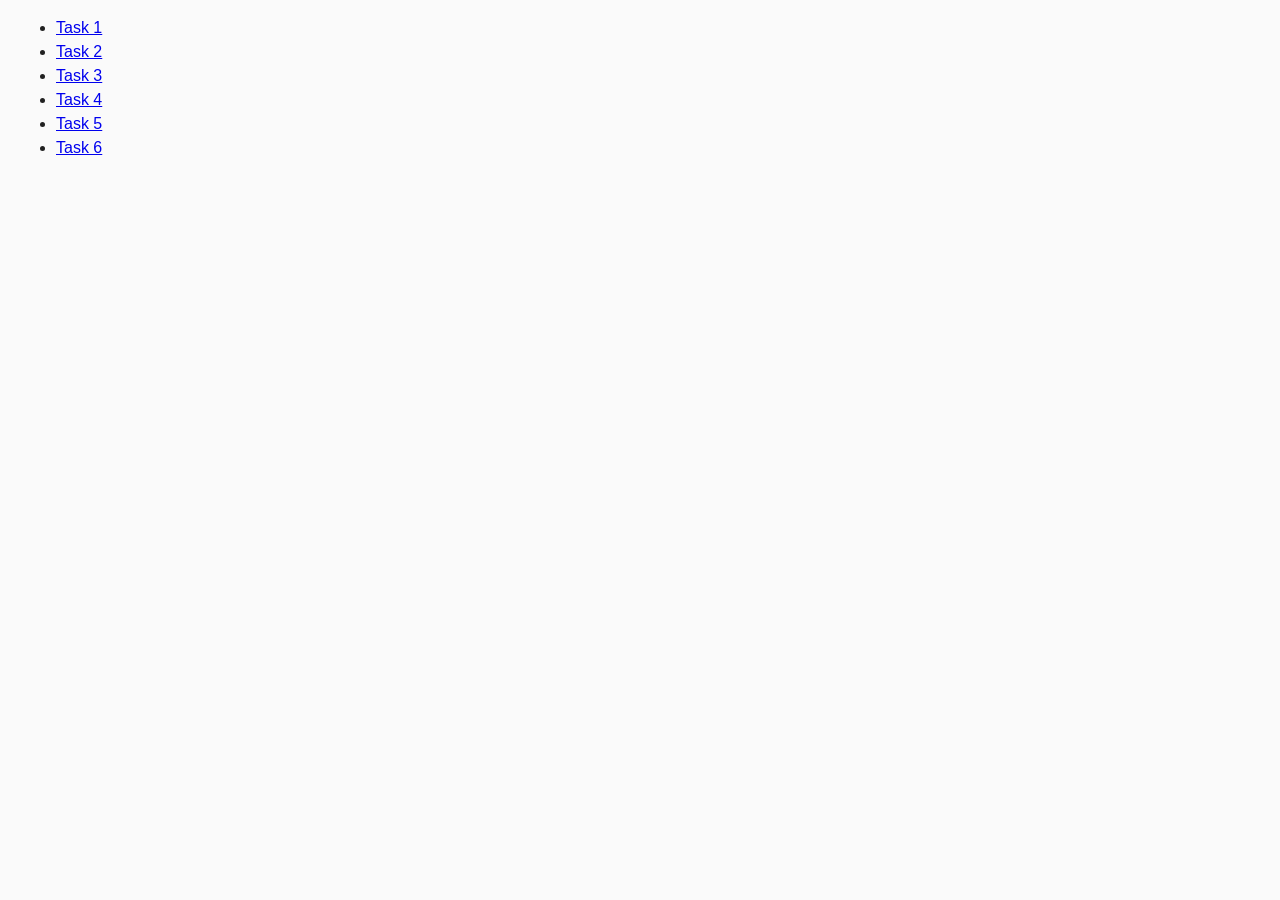
<file: index.html>
<!DOCTYPE html>
<html lang="en">
  <head>
    <meta charset="UTF-8" />
    <meta http-equiv="X-UA-Compatible" content="IE=edge" />
    <meta name="viewport" content="width=device-width, initial-scale=1.0" />
    <title>Homework 7</title>
    <link rel="stylesheet" href="./css/common.css" />
  </head>
  <body>
    <ul>
      <li><a href="./task-1.html">Task 1</a></li>
      <li><a href="./task-2.html">Task 2</a></li>
      <li><a href="./task-3.html">Task 3</a></li>
      <li><a href="./task-4.html">Task 4</a></li>
      <li><a href="./task-5.html">Task 5</a></li>
      <li><a href="./task-6.html">Task 6</a></li>
    </ul>
  </body>
</html>
</file>
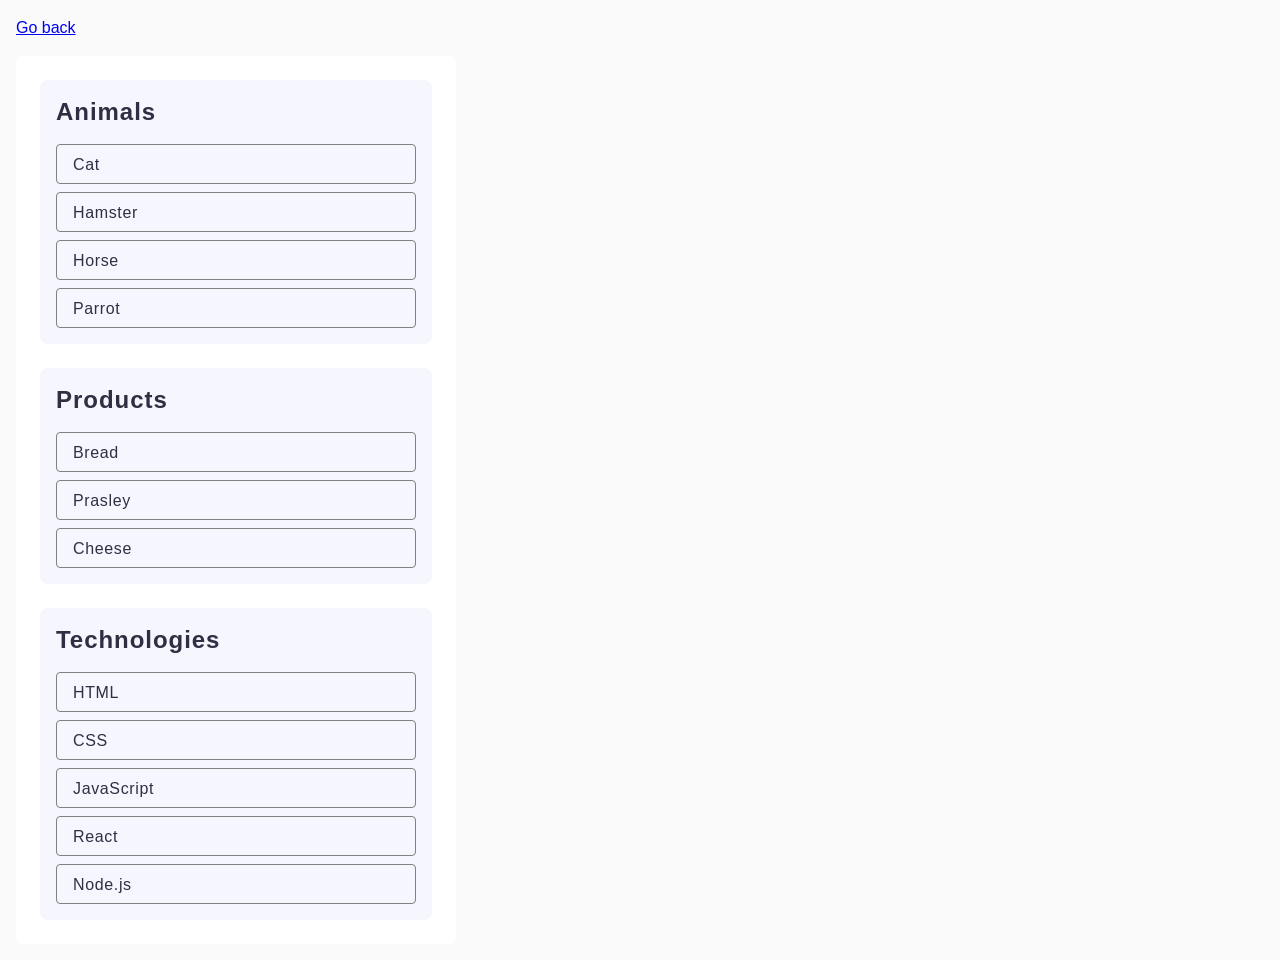
<file: task-1.html>
<!DOCTYPE html>
<html lang="en">
  <head>
    <meta charset="UTF-8" />
    <meta http-equiv="X-UA-Compatible" content="IE=edge" />
    <meta name="viewport" content="width=device-width, initial-scale=1.0" />
    <title>Task 1</title>
    <link rel="stylesheet" href="./css/common.css" />
  </head>
  <body>
    <p><a href="./index.html">Go back</a></p>

    <ul id="categories">
      <li class="item">
        <h2>Animals</h2>

        <ul>
          <li>Cat</li>
          <li>Hamster</li>
          <li>Horse</li>
          <li>Parrot</li>
        </ul>
      </li>
      <li class="item">
        <h2>Products</h2>

        <ul>
          <li>Bread</li>
          <li>Prasley</li>
          <li>Cheese</li>
        </ul>
      </li>
      <li class="item">
        <h2>Technologies</h2>

        <ul>
          <li>HTML</li>
          <li>CSS</li>
          <li>JavaScript</li>
          <li>React</li>
          <li>Node.js</li>
        </ul>
      </li>
    </ul>

    <script src="./js/task-1.js" type="module"></script>
  </body>
</html>
</file>
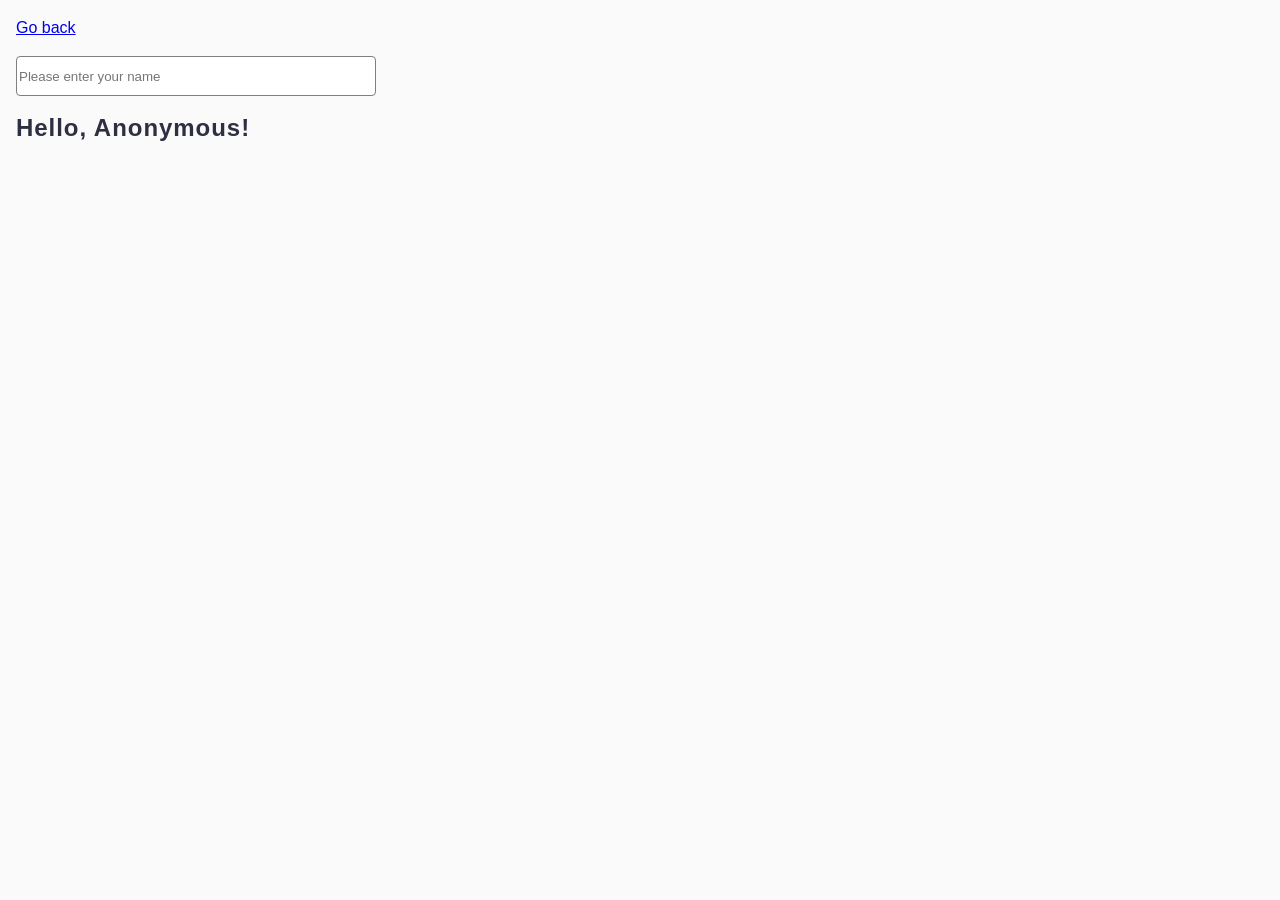
<file: task-3.html>
<!DOCTYPE html>
<html lang="en">
  <head>
    <meta charset="UTF-8" />
    <meta http-equiv="X-UA-Compatible" content="IE=edge" />
    <meta name="viewport" content="width=device-width, initial-scale=1.0" />
    <title>Task 3</title>
    <link rel="stylesheet" href="./css/common.css" />
  </head>
  <body>
    <p><a href="./index.html">Go back</a></p>

    <input type="text" id="name-input" placeholder="Please enter your name" />
    <h1 class="greeting">Hello, <span id="name-output">Anonymous</span>!</h1>

    <script src="./js/task-3.js" type="module"></script>
  </body>
</html>
</file>
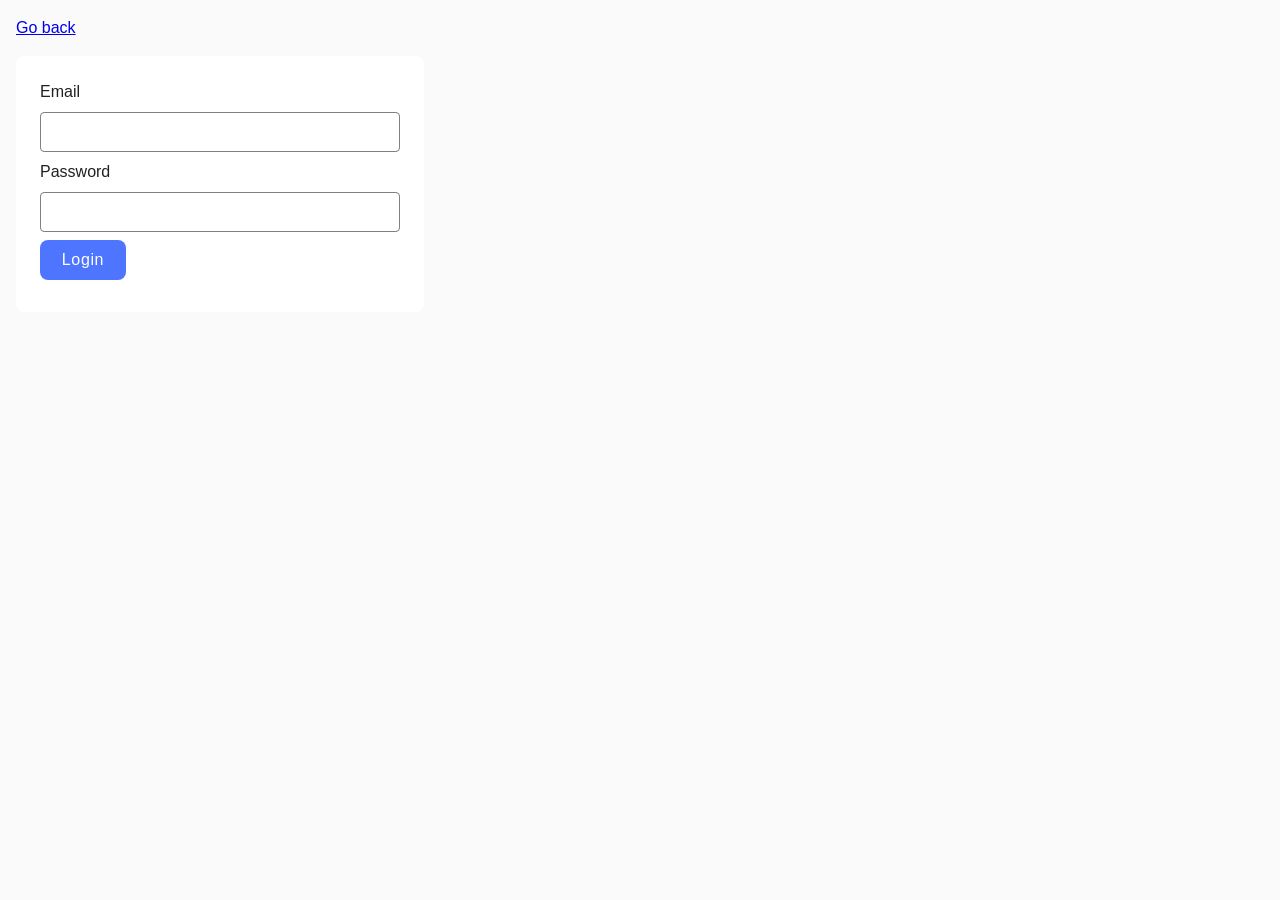
<file: task-4.html>
<!DOCTYPE html>
<html lang="en">
  <head>
    <meta charset="UTF-8" />
    <meta http-equiv="X-UA-Compatible" content="IE=edge" />
    <meta name="viewport" content="width=device-width, initial-scale=1.0" />
    <title>Task 4</title>
    <link rel="stylesheet" href="./css/common.css" />
  </head>
  <body>
    <p><a href="./index.html">Go back</a></p>

    <form class="login-form">
      <label>
        Email
        <input type="email" name="email" />
      </label>
      <label>
        Password
        <input type="password" name="password" />
      </label>
      <button type="submit">Login</button>
    </form>

    <script src="./js/task-4.js" type="module"></script>
  </body>
</html>
</file>
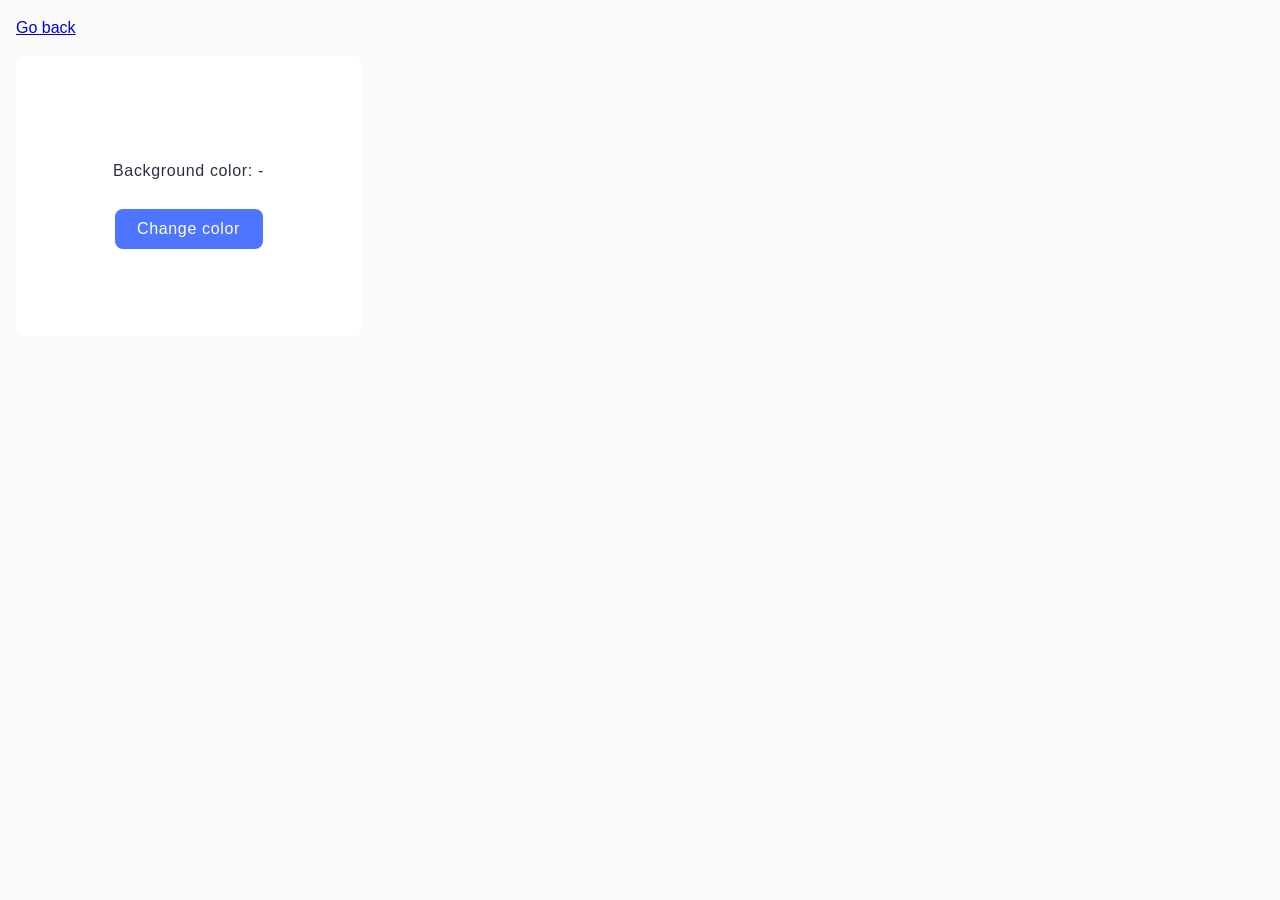
<file: task-5.html>
<!DOCTYPE html>
<html lang="en">
  <head>
    <meta charset="UTF-8" />
    <meta http-equiv="X-UA-Compatible" content="IE=edge" />
    <meta name="viewport" content="width=device-width, initial-scale=1.0" />
    <title>Task 5</title>
    <link rel="stylesheet" href="./css/common.css" />
  </head>
  <body>
    <p><a href="./index.html">Go back</a></p>

    <div class="widget">
      <p>Background color: <span class="color">-</span></p>
      <button type="button" class="change-color">Change color</button>
    </div>

    <script src="./js/task-5.js" type="module"></script>
  </body>
</html>
</file>
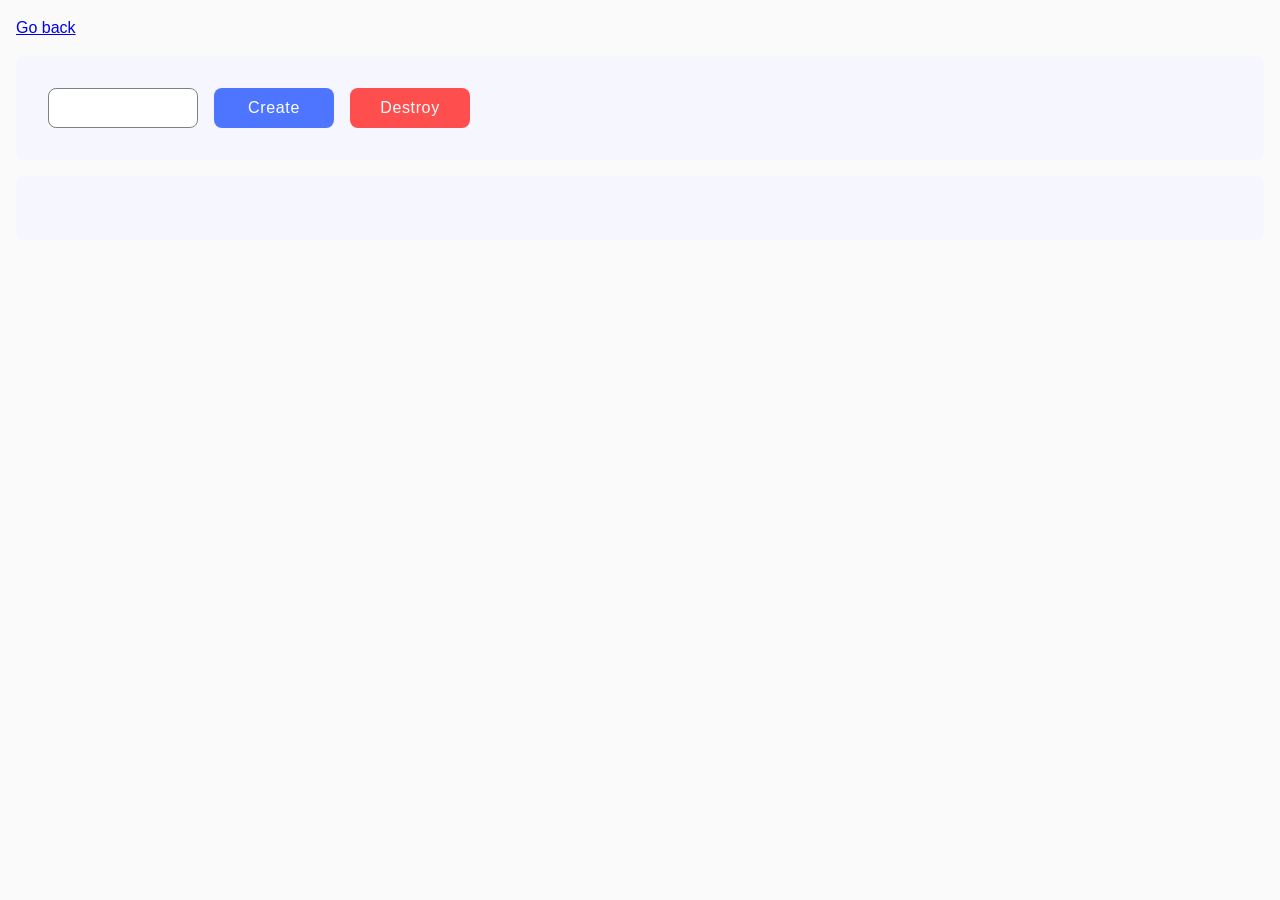
<file: task-6.html>
<!DOCTYPE html>
<html lang="en">
  <head>
    <meta charset="UTF-8" />
    <meta http-equiv="X-UA-Compatible" content="IE=edge" />
    <meta name="viewport" content="width=device-width, initial-scale=1.0" />
    <title>Task 6</title>
    <link rel="stylesheet" href="./css/common.css" />
  </head>
  <body>
    <p><a href="./index.html">Go back</a></p>

    <div id="controls">
      <input type="number" min="1" max="100" step="1" />
      <button class="createbtn" type="button" data-create>Create</button>
      <button class="destroybtn" type="button" data-destroy>Destroy</button>
    </div>

    <div id="boxes"></div>

    <script src="./js/task-6.js" type="module"></script>
  </body>
</html>
</file>
<file: css/common.css>
* {
  box-sizing: border-box;
}

body {
  margin: 16px;
  font-family: -apple-system, BlinkMacSystemFont, 'Segoe UI', Roboto, Oxygen,
    Ubuntu, Cantarell, 'Open Sans', 'Helvetica Neue', sans-serif;
  -webkit-font-smoothing: antialiased;
  -moz-osx-font-smoothing: grayscale;
  background-color: #fafafa;
  color: #212121;
  line-height: 1.5;
}
#categories {
  display: flex;
  align-items: flex-start;
  justify-content: flex-start;
  flex-direction: column;
  gap: 24px;
  border-radius: 8px;
  padding: 24px;
  width: 440px;
  height: 888px;
  background-color: #fff;
}
.item {
  display: flex;
  align-items: flex-start;
  justify-content: flex-start;
  flex-direction: column;
  gap: 16px;
  border-radius: 8px;
  padding: 16px;
  width: 392px;
  height: auto;
  background-color: #f6f6fe;
  h2 {
    font-weight: 600;
    font-size: 24px;
    line-height: 133%;
    letter-spacing: 0.04em;
    color: #2e2f42;
    margin: 0;
  }
  ul {
    display: flex;
    align-items: flex-start;
    justify-content: flex-start;
    flex-direction: column;
    gap: 8px;
    padding: 0;
    li {
      list-style: none;
      line-height: 150%;
      letter-spacing: 0.04em;
      color: #2e2f42;
      border: 1px solid #808080;
      border-radius: 4px;
      width: 360px;
      height: 40px;
      padding-left: 16px;
      padding-top: 8px;
      padding-bottom: 8px;
    }
  }
}
.gallery {
  display: flex;
  flex-direction: column;
  flex-wrap: wrap;
  align-items: center;
  align-content: center;
  justify-content: center;
  list-style: none;
  row-gap: 48px;
  column-gap: 24px;
  width: 1440px;
  height: 848px;
  padding: 0;
}

.gallery-img {
  width: 360px;
  height: 300px;
}
#name-input {
  display: flex;
  align-items: flex-start;
  justify-content: flex-start;
  flex-direction: column;
  gap: 16px;
  border: 1px solid #808080;
  border-radius: 4px;
  width: 360px;
  height: 40px;
}
.greeting {
  font-weight: 600;
  font-size: 24px;
  line-height: 133%;
  letter-spacing: 0.04em;
  color: #2e2f42;
}
.login-form {
  display: flex;
  align-items: flex-start;
  justify-content: flex-start;
  flex-direction: column;
  gap: 8px;
  border-radius: 8px;
  padding: 24px;
  width: 408px;
  height: 256px;
  background-color: #fff;
  label {
    display: flex;
    align-items: flex-start;
    justify-content: flex-start;
    flex-direction: column;
    gap: 8px;
    width: 360px;
    height: auto;
    input {
      border: 1px solid #808080;
      border-radius: 4px;
      width: 360px;
      height: 40px;
    }
  }
  button {
    display: flex;
    align-items: center;
    justify-content: center;
    flex-direction: row;
    gap: 10px;
    border: none;
    border-radius: 8px;
    padding: 8px 16px;
    width: 86px;
    height: 40px;
    background-color: #4e75ff;
    font-weight: 500;
    font-size: 16px;
    line-height: 150%;
    letter-spacing: 0.04em;
    color: #fff;
  }
}
.widget {
  display: flex;
  align-items: center;
  justify-content: center;
  flex-direction: column;
  gap: 10px;
  border-radius: 8px;
  padding: 100px 88px;
  width: 345px;
  height: 280px;
  background-color: #fff;
  text-align: center;
  p {
    letter-spacing: 0.04em;
    color: #2e2f42;
  }
}
.change-color {
  display: flex;
  align-items: center;
  justify-content: center;
  flex-direction: row;
  gap: 10px;
  border-radius: 8px;
  padding: 8px 16px;
  width: 148px;
  height: 40px;
  background: #4e75ff;
  border: none;
  font-weight: 500;
  font-size: 16px;
  line-height: 150%;
  letter-spacing: 0.04em;
  color: #fff;
}
#controls {
  display: flex;
  align-items: flex-start;
  justify-content: flex-start;
  flex-direction: row;
  gap: 16px;
  border-radius: 8px;
  padding: 32px;
  width: auto;
  height: 104px;
  background-color: #f6f6fe;
  margin-bottom: 16px;
  input {
    display: flex;
    align-items: center;
    justify-content: center;
    flex-direction: column;
    gap: 10px;
    border: 1px solid #808080;
    border-radius: 8px;
    padding: 8px 60px;
    width: 150px;
    height: 40px;
  }
}
.createbtn {
  border-radius: 8px;
  padding: 8px 16px;
  width: 120px;
  height: 40px;
  background: #4e75ff;
  border: none;
  font-weight: 500;
  font-size: 16px;
  line-height: 150%;
  letter-spacing: 0.04em;
  color: #fff;
}
.destroybtn {
  border-radius: 8px;
  padding: 8px 16px;
  width: 120px;
  height: 40px;
  background: #ff4e4e;
  border: none;
  font-weight: 500;
  font-size: 16px;
  line-height: 150%;
  letter-spacing: 0.04em;
  color: #fff;
}
#boxes {
  display: flex;
  align-items: flex-start;
  justify-content: flex-start;
  flex-direction: row;
  gap: 10px;
  border-radius: 8px;
  padding: 32px;
  width: auto;
  height: auto;
  background: #f6f6fe;
}
</file>
